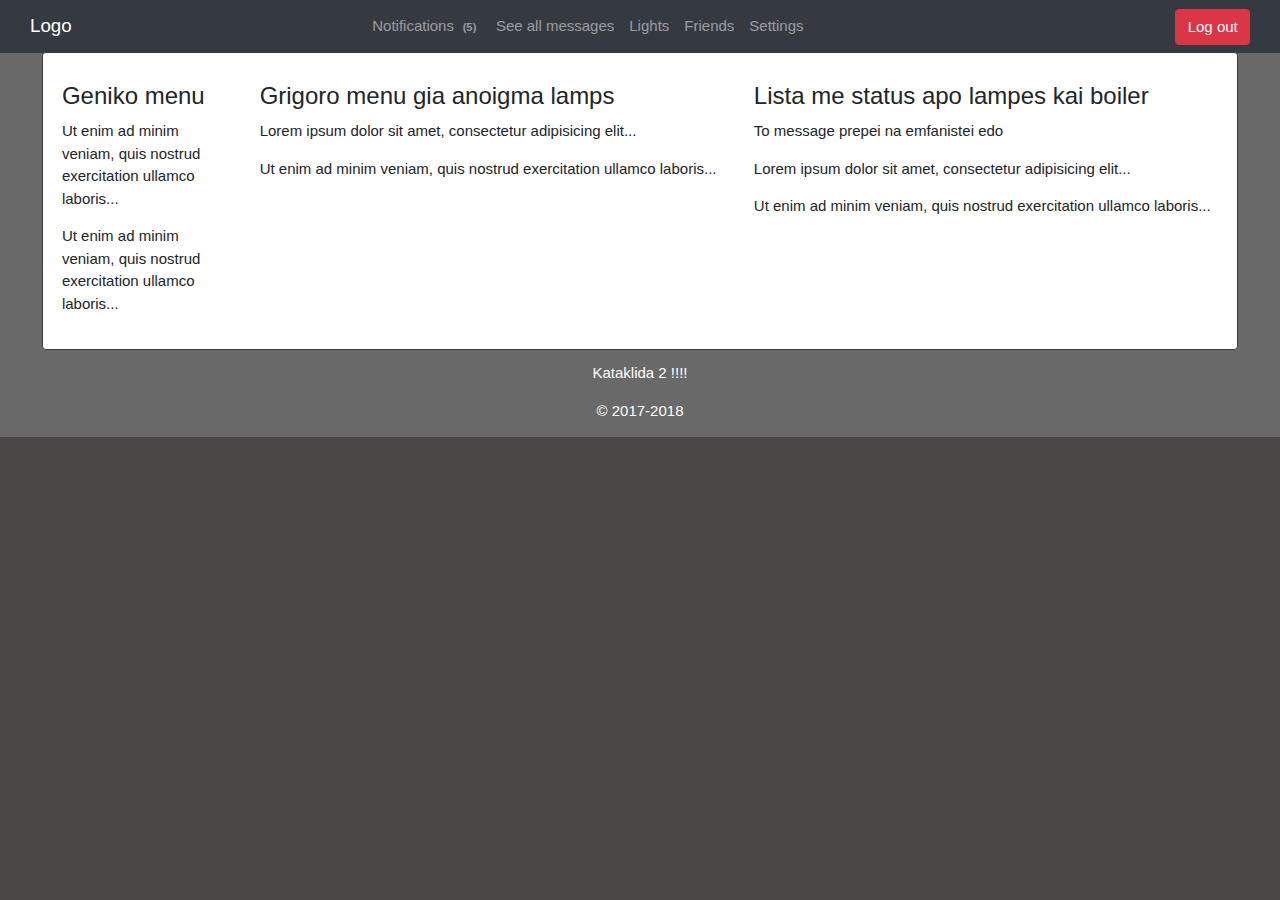
<file: WebContent/menus/menu.html>
<!DOCTYPE html>
<html lang="en">

<head>
	<title>Second Project</title>

	<!-- Required meta tags -->
	<meta charset="utf-8">
	<meta name="viewport" content="width=device-width, initial-scale=1">
	<!-- Bootstrap CSS -->
	<link rel="stylesheet" href="https://maxcdn.bootstrapcdn.com/bootstrap/4.1.0/css/bootstrap.min.css">
	<script src="https://ajax.googleapis.com/ajax/libs/jquery/3.3.1/jquery.min.js"></script>
	<script src="https://cdnjs.cloudflare.com/ajax/libs/popper.js/1.14.0/umd/popper.min.js"></script>
	<script src="https://maxcdn.bootstrapcdn.com/bootstrap/4.1.0/js/bootstrap.min.js"></script>

	<link href="../css/menuLabels.css" rel="stylesheet">
	<link href="../navbar/userNavbar.html" rel="import">

	<meta name="viewport" content="width=device-width, initial-scale=1">
	<link rel="stylesheet" href="https://www.w3schools.com/w3css/4/w3.css">


</head>

<body>
	<!-- <div class="w3-sidebar w3-bar-block w3-card w3-animate-left w3-dark-grey" style="display:none; " id="mySidebar">
		<button class="w3-bar-item w3-button w3-large" onclick="w3_close()">Close 	<span style="align-content: right;">&times;</span></button>
		<a href="#" class="w3-bar-item w3-button">Link 1</a>
		<a href="#" class="w3-bar-item w3-button">Link 2</a>
		<a href="#" class="w3-bar-item w3-button">Link 3</a>
	</div> -->

	<div id="main">



		<nav class="navbar navbar-expand-sm bg-dark navbar-dark">
			<div class="col-sm-2">
				<!--   Brand -->
				<!-- <button id="openNav" class="w3-button  w3-xlarge w3-dark-grey" onclick="w3_open()">&#9776;</button> -->
				<a class="navbar-brand" href="../menus/menu.html">Logo</a>
			</div>

			<!--    Links -->
			<div class="col-sm-7">
				<ul class="navbar-nav justify-content-center">
					<ul class="nav justify-content-center">
						<li class="nav-item">
							<a class="nav-link" href="../messages/receiveMessages/receiveMessages.html">Notifications
								<span class="badge">(5)</span>
							</a>
						</li>
						<li class="nav-item">
							<a class="nav-link" href="../messages/receiveMessages/receiveMessages.html">See all messages</a>
						</li>
						<li class="nav-item">
							<a class="nav-link" href="#">Lights</a>
						</li>
						<li class="nav-item">
							<a class="nav-link" href="#">Friends</a>
						</li>
						<li class="nav-item">
							<a class="nav-link" href="#">Settings</a>
						</li>
						


					</ul>
			</div>
			<div class="col-sm-3">
				<ul class="nav justify-content-end">
				<form class="form-inline" action="/action_page.php">
					<!-- <input class="form-control mr-sm-1" type="text" placeholder="Search"> -->
					<button class="btn btn-danger" type="submit">Log out</button>
				</form>
			</ul>
			</div>
		</nav>

		<!-- menu -->
		<div class="container-fluid">
			<div class="col-sm-12">
				<div class="card border-dark">
					<div class="card-body ">
						<div class="row">
							<div class="col-sm-2">
								<h3>Geniko menu</h3>
								<p>Ut enim ad minim veniam, quis nostrud exercitation ullamco laboris...
								</p>
								<p>Ut enim ad minim veniam, quis nostrud exercitation ullamco laboris...
								</p>
							</div>
							<div class="col-sm-5">
								<h3>Grigoro menu gia anoigma lamps</h3>
								<p>Lorem ipsum dolor sit amet, consectetur adipisicing elit...
								</p>
								<p>Ut enim ad minim veniam, quis nostrud exercitation ullamco laboris...
								</p>
							</div>
							<div class="col-sm-5">
								<h3>Lista me status apo lampes kai boiler</h3>
								<p id="messageTest">To message prepei na emfanistei edo</p>
								<p>Lorem ipsum dolor sit amet, consectetur adipisicing elit...
								</p>
								<p>Ut enim ad minim veniam, quis nostrud exercitation ullamco laboris...
								</p>
							</div>
						</div>
					</div>
				</div>
			</div>


			<!-- footer -->
			<div class="row">
				<div class="col-sm-12" style="text-align: center">
					
					<p style="color: white">Kataklida 2 !!!!</p>
					<p style="color: white">&copy; 2017-2018</p>
				</div>
			</div>

		</div>



		<!-- <script>
			function w3_open() {
				document.getElementById("main").style.marginLeft = "10%";
				document.getElementById("mySidebar").style.width = "10%";
				document.getElementById("mySidebar").style.display = "block";
				document.getElementById("openNav").style.display = 'none';
			}
			function w3_close() {
				document.getElementById("main").style.marginLeft = "0%";
				document.getElementById("mySidebar").style.display = "none";
				document.getElementById("openNav").style.display = "inline-block";
			}
		</script> -->

</body>

</html>
</file>
<file: WebContent/css/menuLabels.css>
.card {
	margin: 1%;
}

.container-fluid {
	background-color: dimgrey;
	margin-top: 0%;
	margin-bottom: 0%;
}

nav {
	margin-top: 0%;
	margin-bottom: -1%;
}

/* nav .nav-item{
	margin-left: 1%;
	margin-right: 1%;
	padding-top: 5%;
	
} */

nav .nav-item  :hover {
	background-color: #ff8040;
	transition: 0.8s all;
	margin-left: 10%;
	margin-right: 10%;
	border-radius: 10px;
}


li + .dropdown-item :hover {
	transition: 0.8s all;
	background-color: #ff8040;
}

header {
	margin-top: 0%;
	margin-bottom: 0%;
}
body{
	background: #494645;
}



button.btn {
	width: 100%;
	margin-top: 1.65%;
}
</file>
